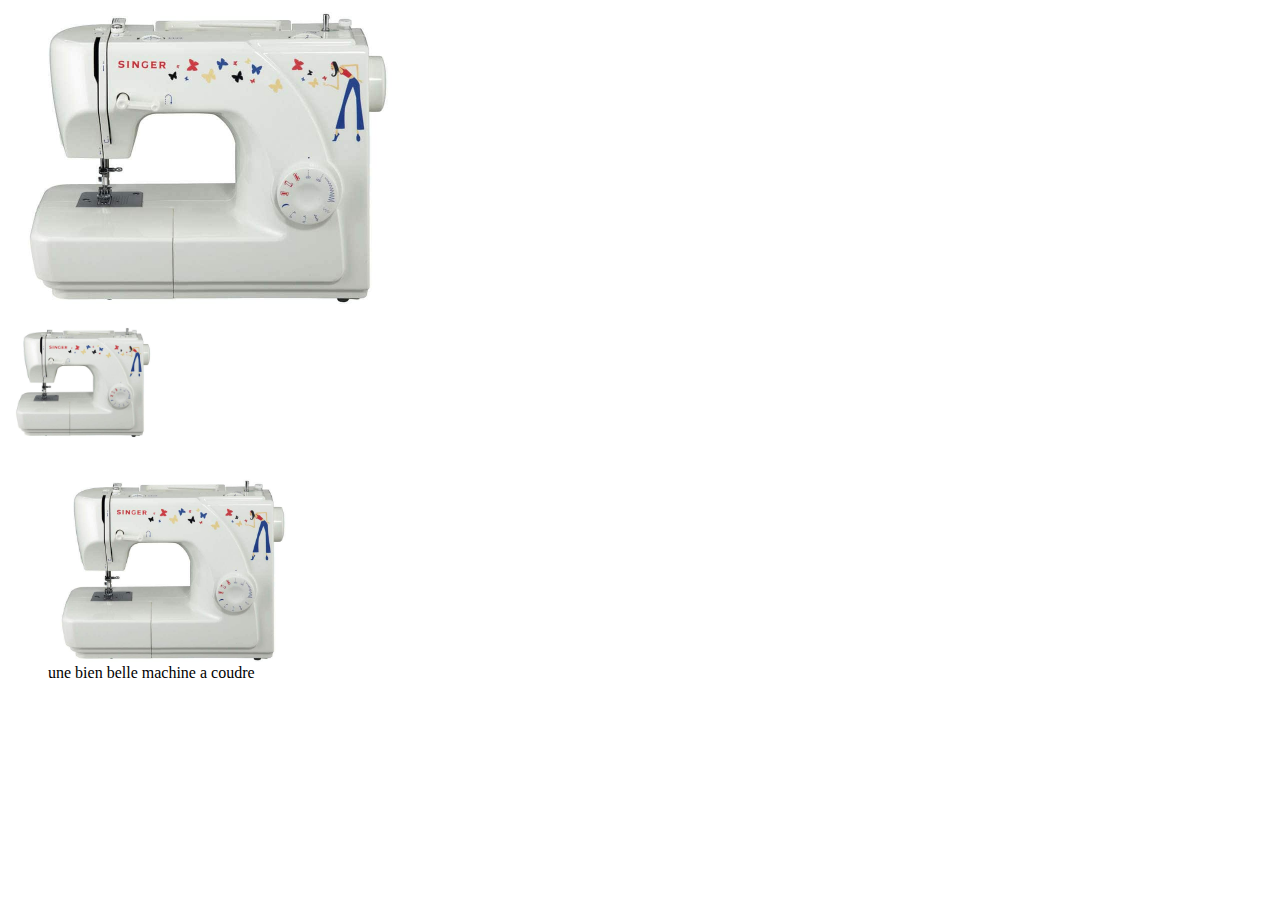
<file: 02-images/index.html>
<DOCTYPE html>
<html>
  
      <head>
          <meta http-equiv="content-type" charset="utf-8">
		  <title>title</title>
      </head>
	  
	  <body>
	  
		<img src="img/image-01.jpg" alt="machine a coudre" height="300" width="400" title="super machine a coudre">
		
			<br/> <br/>
			
			<!--image qui sert de lien-->
			<a
			href="http://google.com" target="blink">
			
		<img src="img/image-01.jpg" alt="machine a coudre" width="150">
		<a/>
		
		<br/> <br/>
		
		
		<figure>
			<img src="img/image-01.jpg" width="250"
			
			<br/>
			
			<figcaption>une bien belle machine a coudre<figcaption/>
	
	
		<figure/>
		
	  </body>
	  
</html>
</file>
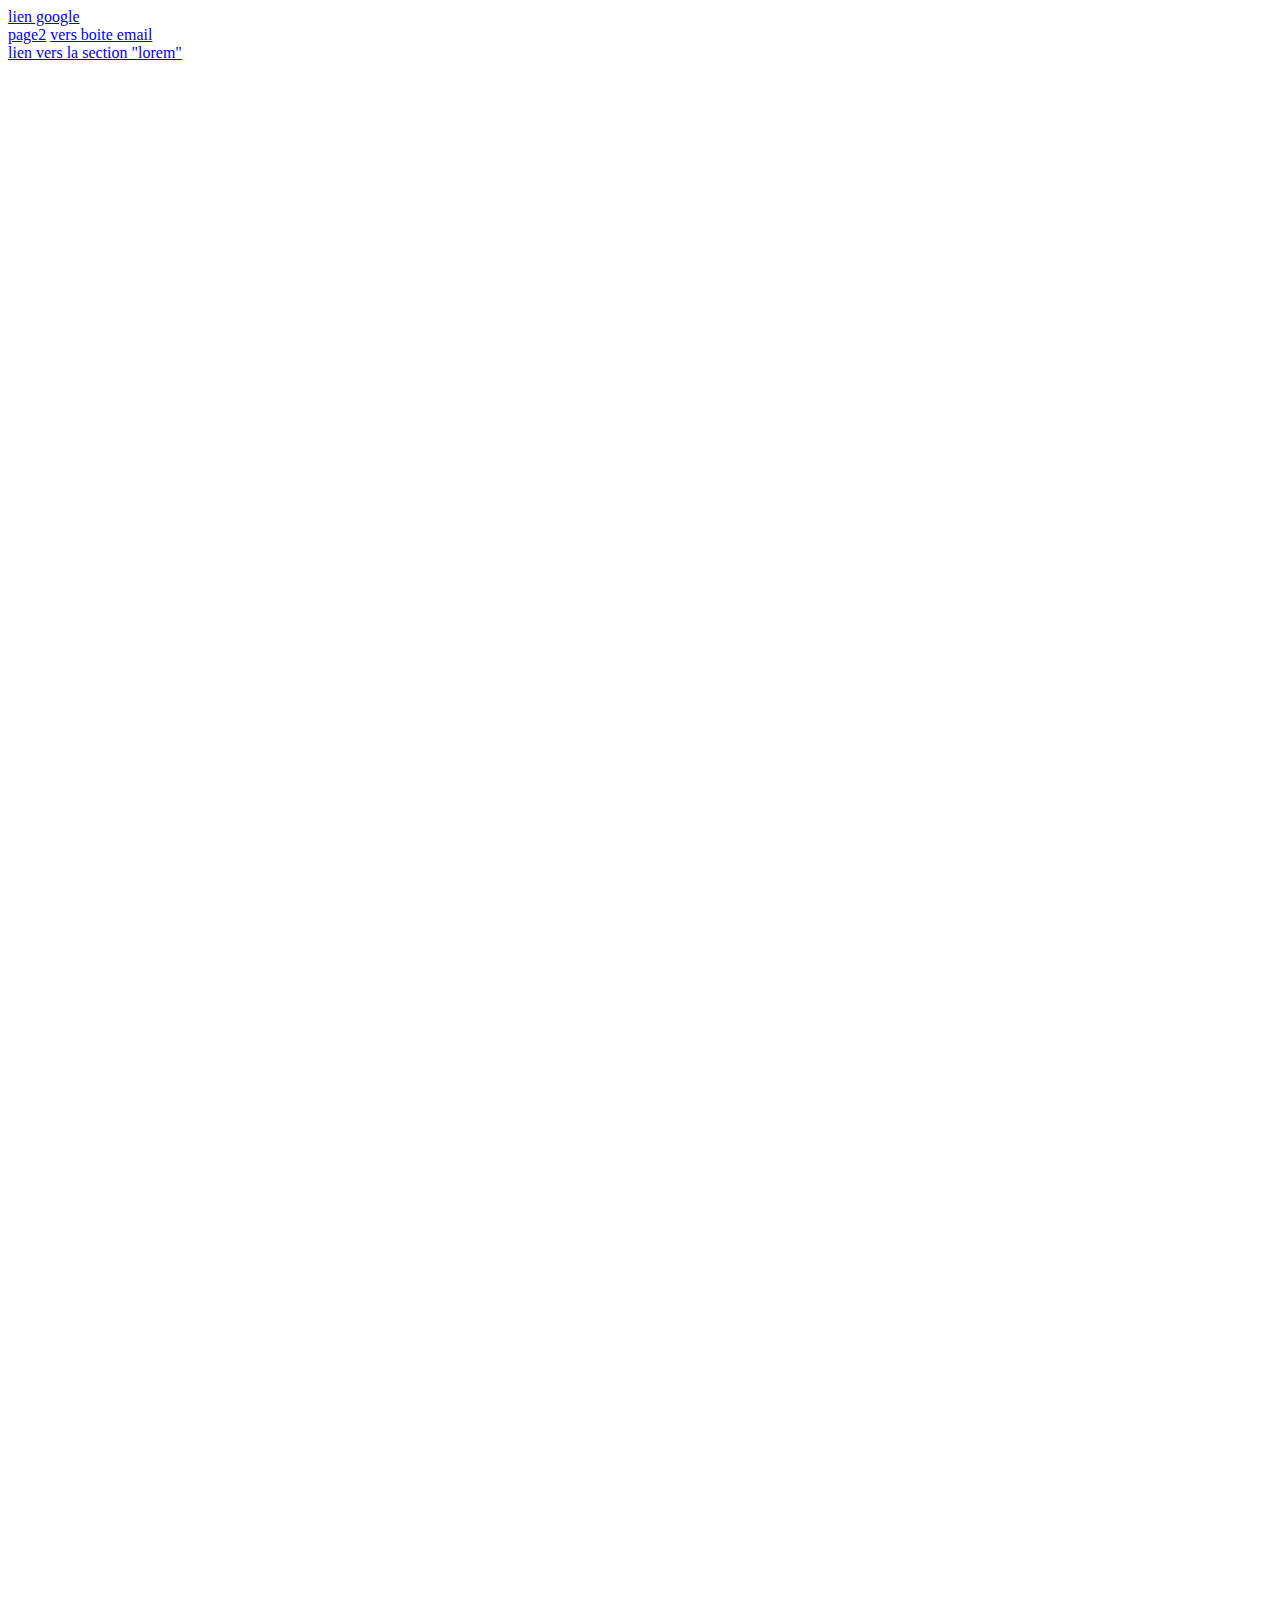
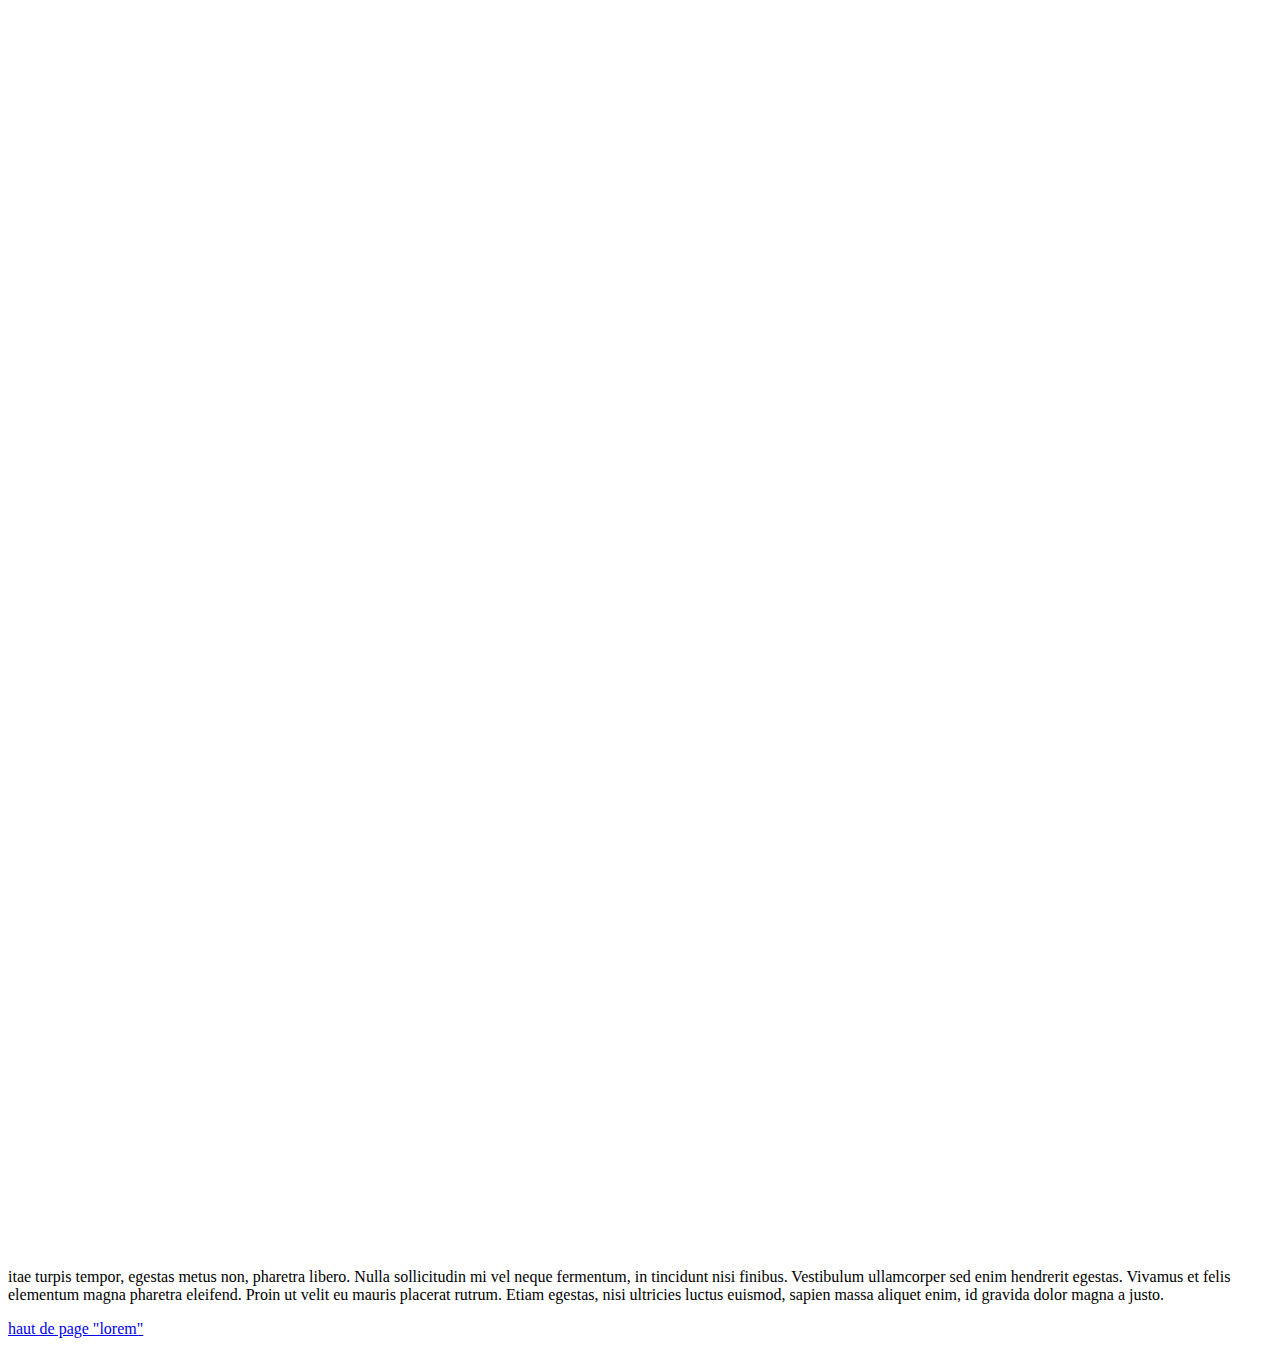
<file: 02-liens/index.html>
<DOCTYPE html>
<html>
  
      <head>
          <meta http-equiv="content-type" charset="utf-8">
		  <title>index</title>
      </head>
	  
	  <body>
			<!-- c est un lien absolu -->
			<a href="http://google.com"target=_blank"> lien google</a>
			
			<br/>
			
			<!-- c est un lien relatif -->
			<a href="pages/2.html"> page2</a>
			
			<a href="pages/2.html"> vers boite email</a>
		
		<br/>
		
			<a href="#lorem"> lien vers la section "lorem"</a>
			
			<br/> <br/><br/><br/><br/><br/><br/><br/><br/><br/><br/><br/><br/><br/><br/><br/><br/><br/><br/><br/><br/><br/><br/><br/><br/><br/><br/><br/><br/><br/><br/><br/><br/><br/><br/><br/><br/><br/><br/><br/><br/><br/><br/><br/><br/><br/><br/><br/><br/><br/><br/><br/><br/><br/><br/><br/><br/><br/><br/><br/><br/><br/><br/><br/><br/><br/><br/><br/><br/><br/><br/><br/><br/><br/><br/><br/><br/><br/><br/><br/><br/><br/><br/><br/><br/><br/><br/><br/><br/><br/><br/><br/><br/><br/><br/><br/><br/><br/><br/><br/><br/><br/><br/><br/><br/><br/><br/><br/><br/><br/><br/><br/><br/><br/><br/><br/><br/><br/><br/><br/><br/><br/><br/><br/><br/><br/><br/><br/><br/><br/><br/><br/><br/><br/><br/><br/><br/><br/><br/><br/><br/><br/><br/><br/><br/><br/><br/><br/><br/><br/><br/><br/><br/><br/><br/><br/>
			<p id="lorem">		
				itae turpis tempor, egestas metus non, pharetra libero. Nulla sollicitudin mi vel neque fermentum, in tincidunt nisi finibus. Vestibulum ullamcorper sed enim hendrerit egestas. Vivamus et felis elementum magna pharetra eleifend. Proin ut velit eu mauris placerat rutrum. Etiam egestas, nisi ultricies luctus euismod, sapien massa aliquet enim, id gravida dolor magna a justo. 
			</p>
			
			<a href="#top"> haut de page "lorem"</a>
			
			
	  </body>
	  
</html>
</file>
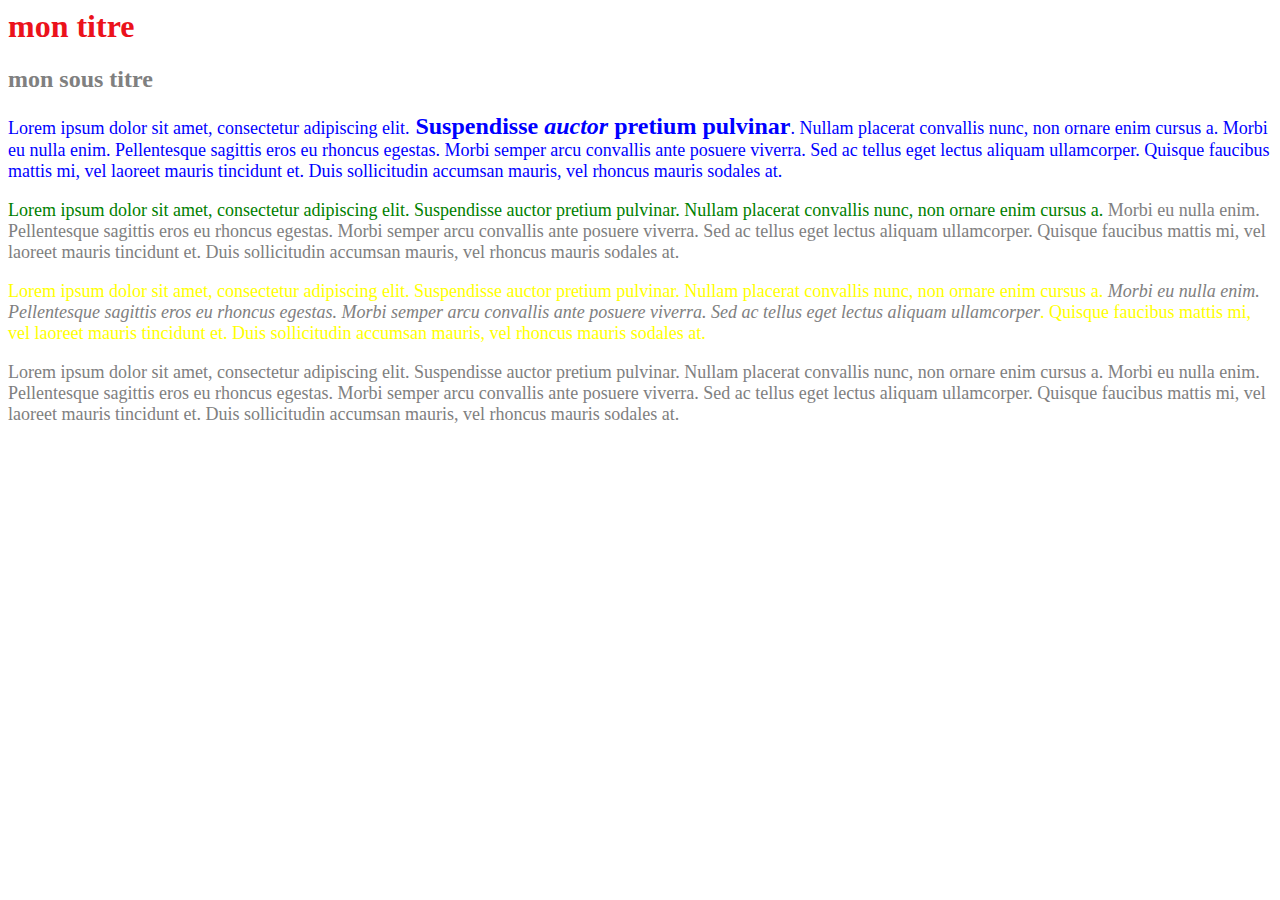
<file: 04-test-css/index.html>
<!-- <DOCTYPE html> -->
<html>
  
      <head>
          <meta http-equiv="content-type" charset="utf-8">
		  <title>title</title>
     
	  <link rel="stylesheet" href="css/styles.css" />
	  
		  <style>
		  
		  /* 
			p{
		  
		  
				color:red;
		 
			}
			
			*/
		  </style>
	  
	   </head>
	  
	  <body>
	  
		
		<h1>mon titre</h1>
		
		
		<h2 class ="bidul">mon sous titre</h2>
		
		<p>
		
		
		Lorem ipsum dolor sit amet, consectetur adipiscing elit.<strong> Suspendisse <em>auctor</em> pretium pulvinar</strong>. Nullam placerat convallis nunc, non ornare enim cursus a. Morbi eu nulla enim. Pellentesque sagittis eros eu rhoncus egestas. Morbi semper arcu convallis ante posuere viverra. Sed ac tellus eget lectus aliquam ullamcorper. Quisque faucibus mattis mi, vel laoreet mauris tincidunt et. Duis sollicitudin accumsan mauris, vel rhoncus mauris sodales at. 
		<p/>
		
		<!-- Se style locale ecrase le style general-->
		
		<p style ="color:green">Lorem ipsum dolor sit amet, consectetur adipiscing elit. Suspendisse auctor pretium pulvinar. Nullam placerat convallis nunc, non ornare enim cursus a. <span>Morbi eu nulla enim. Pellentesque sagittis eros eu rhoncus egestas. Morbi semper arcu convallis ante posuere viverra. Sed ac tellus eget lectus aliquam ullamcorper</sapn>. Quisque faucibus mattis mi, vel laoreet mauris tincidunt et. Duis sollicitudin accumsan mauris, vel rhoncus mauris sodales at. 
		
		
		<p id ="truc"> Lorem ipsum dolor sit amet, consectetur adipiscing elit. Suspendisse auctor pretium pulvinar. Nullam placerat convallis nunc, non ornare enim cursus a.<em> Morbi eu nulla enim. Pellentesque sagittis eros eu rhoncus egestas. Morbi semper arcu convallis ante posuere viverra. Sed ac tellus eget lectus aliquam ullamcorper</em>. Quisque faucibus mattis mi, vel laoreet mauris tincidunt et. Duis sollicitudin accumsan mauris, vel rhoncus mauris sodales at. 
		<p/>
		
		<p class ="bidul"> Lorem ipsum dolor sit amet, consectetur adipiscing elit. Suspendisse auctor pretium pulvinar. Nullam placerat convallis nunc, non ornare enim cursus a. Morbi eu nulla enim. Pellentesque sagittis eros eu rhoncus egestas. Morbi semper arcu convallis ante posuere viverra. Sed ac tellus eget lectus aliquam ullamcorper. Quisque faucibus mattis mi, vel laoreet mauris tincidunt et. Duis sollicitudin accumsan mauris, vel rhoncus mauris sodales at. 
		<p/>
		
		
		<p/>
		
		
		
	  </body>
	  
</html>
</file>
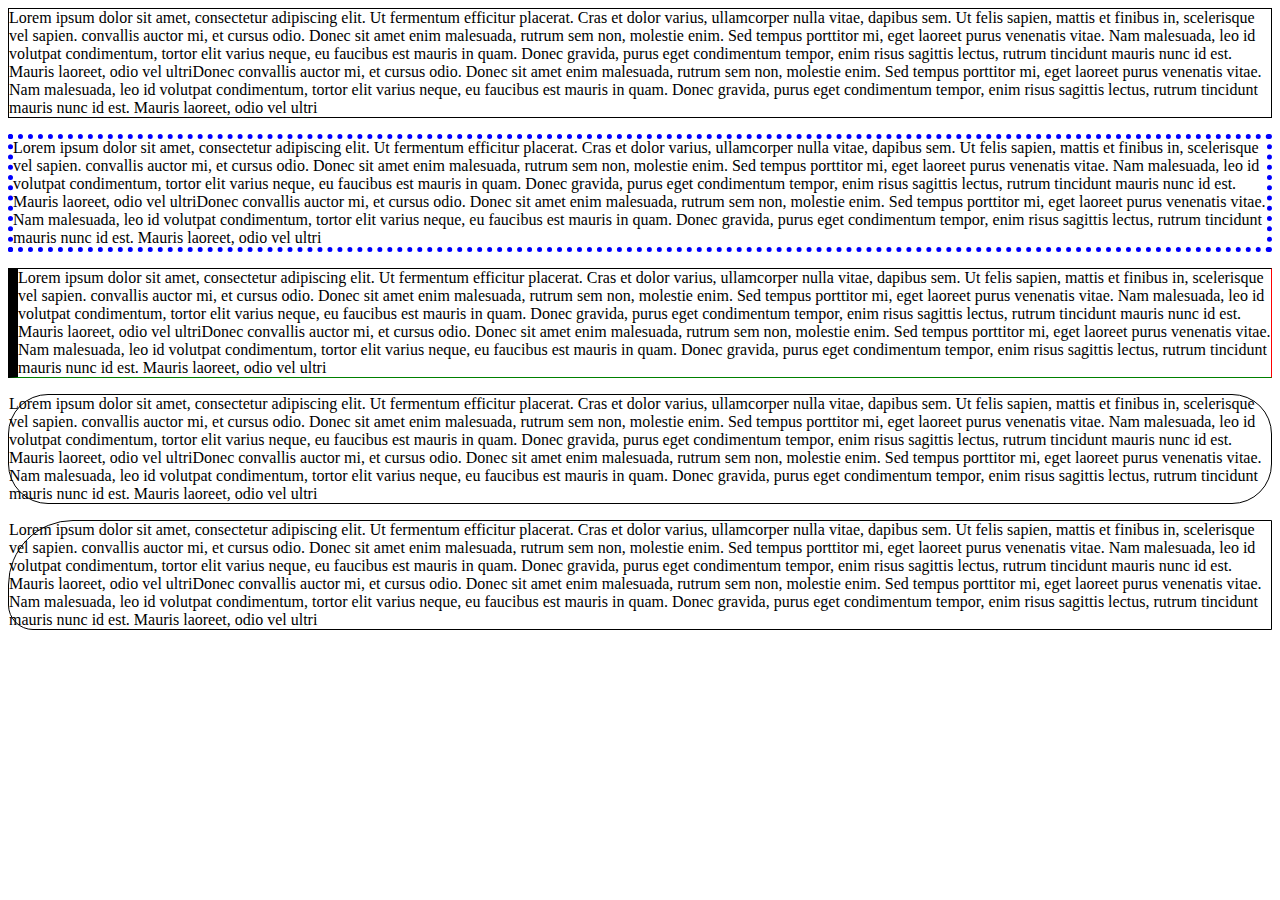
<file: 06-border/index.html>
<!-- <DOCTYPE html> -->
<html>
  
      <head>
          <meta http-equiv="content-type" charset="utf-8">
		  <title>title</title>
		  
		  <link rel="stylesheet" href="style.css"/>
		  
      </head>
	  
	  <body>
	  
		
			<p >
				Lorem ipsum dolor sit amet, consectetur adipiscing elit. Ut fermentum efficitur placerat. Cras et dolor varius, ullamcorper nulla vitae, dapibus sem. Ut felis sapien, mattis et finibus in, scelerisque vel sapien. convallis auctor mi, et cursus odio. Donec sit amet enim malesuada, rutrum sem non, molestie enim. Sed tempus porttitor mi, eget laoreet purus venenatis vitae. Nam malesuada, leo id volutpat condimentum, tortor elit varius neque, eu faucibus est mauris in quam. Donec gravida, purus eget condimentum tempor, enim risus sagittis lectus, rutrum tincidunt mauris nunc id est. Mauris laoreet, odio vel ultriDonec convallis auctor mi, et cursus odio. Donec sit amet enim malesuada, rutrum sem non, molestie enim. Sed tempus porttitor mi, eget laoreet purus venenatis vitae. Nam malesuada, leo id volutpat condimentum, tortor elit varius neque, eu faucibus est mauris in quam. Donec gravida, purus eget condimentum tempor, enim risus sagittis lectus, rutrum tincidunt mauris nunc id est. Mauris laoreet, odio vel ultri
			</P>
			
			<p 
				class="big-blue-border">
				Lorem ipsum dolor sit amet, consectetur adipiscing elit. Ut fermentum efficitur placerat. Cras et dolor varius, ullamcorper nulla vitae, dapibus sem. Ut felis sapien, mattis et finibus in, scelerisque vel sapien. convallis auctor mi, et cursus odio. Donec sit amet enim malesuada, rutrum sem non, molestie enim. Sed tempus porttitor mi, eget laoreet purus venenatis vitae. Nam malesuada, leo id volutpat condimentum, tortor elit varius neque, eu faucibus est mauris in quam. Donec gravida, purus eget condimentum tempor, enim risus sagittis lectus, rutrum tincidunt mauris nunc id est. Mauris laoreet, odio vel ultriDonec convallis auctor mi, et cursus odio. Donec sit amet enim malesuada, rutrum sem non, molestie enim. Sed tempus porttitor mi, eget laoreet purus venenatis vitae. Nam malesuada, leo id volutpat condimentum, tortor elit varius neque, eu faucibus est mauris in quam. Donec gravida, purus eget condimentum tempor, enim risus sagittis lectus, rutrum tincidunt mauris nunc id est. Mauris laoreet, odio vel ultri
			</P>
			
			<p 
				class="custom-border">
				Lorem ipsum dolor sit amet, consectetur adipiscing elit. Ut fermentum efficitur placerat. Cras et dolor varius, ullamcorper nulla vitae, dapibus sem. Ut felis sapien, mattis et finibus in, scelerisque vel sapien. convallis auctor mi, et cursus odio. Donec sit amet enim malesuada, rutrum sem non, molestie enim. Sed tempus porttitor mi, eget laoreet purus venenatis vitae. Nam malesuada, leo id volutpat condimentum, tortor elit varius neque, eu faucibus est mauris in quam. Donec gravida, purus eget condimentum tempor, enim risus sagittis lectus, rutrum tincidunt mauris nunc id est. Mauris laoreet, odio vel ultriDonec convallis auctor mi, et cursus odio. Donec sit amet enim malesuada, rutrum sem non, molestie enim. Sed tempus porttitor mi, eget laoreet purus venenatis vitae. Nam malesuada, leo id volutpat condimentum, tortor elit varius neque, eu faucibus est mauris in quam. Donec gravida, purus eget condimentum tempor, enim risus sagittis lectus, rutrum tincidunt mauris nunc id est. Mauris laoreet, odio vel ultri
			</P>
			
			
			<p 
				class="b-radius">
				Lorem ipsum dolor sit amet, consectetur adipiscing elit. Ut fermentum efficitur placerat. Cras et dolor varius, ullamcorper nulla vitae, dapibus sem. Ut felis sapien, mattis et finibus in, scelerisque vel sapien. convallis auctor mi, et cursus odio. Donec sit amet enim malesuada, rutrum sem non, molestie enim. Sed tempus porttitor mi, eget laoreet purus venenatis vitae. Nam malesuada, leo id volutpat condimentum, tortor elit varius neque, eu faucibus est mauris in quam. Donec gravida, purus eget condimentum tempor, enim risus sagittis lectus, rutrum tincidunt mauris nunc id est. Mauris laoreet, odio vel ultriDonec convallis auctor mi, et cursus odio. Donec sit amet enim malesuada, rutrum sem non, molestie enim. Sed tempus porttitor mi, eget laoreet purus venenatis vitae. Nam malesuada, leo id volutpat condimentum, tortor elit varius neque, eu faucibus est mauris in quam. Donec gravida, purus eget condimentum tempor, enim risus sagittis lectus, rutrum tincidunt mauris nunc id est. Mauris laoreet, odio vel ultri
			</P>
			
			<p 
				class="b-radius-custom">
				Lorem ipsum dolor sit amet, consectetur adipiscing elit. Ut fermentum efficitur placerat. Cras et dolor varius, ullamcorper nulla vitae, dapibus sem. Ut felis sapien, mattis et finibus in, scelerisque vel sapien. convallis auctor mi, et cursus odio. Donec sit amet enim malesuada, rutrum sem non, molestie enim. Sed tempus porttitor mi, eget laoreet purus venenatis vitae. Nam malesuada, leo id volutpat condimentum, tortor elit varius neque, eu faucibus est mauris in quam. Donec gravida, purus eget condimentum tempor, enim risus sagittis lectus, rutrum tincidunt mauris nunc id est. Mauris laoreet, odio vel ultriDonec convallis auctor mi, et cursus odio. Donec sit amet enim malesuada, rutrum sem non, molestie enim. Sed tempus porttitor mi, eget laoreet purus venenatis vitae. Nam malesuada, leo id volutpat condimentum, tortor elit varius neque, eu faucibus est mauris in quam. Donec gravida, purus eget condimentum tempor, enim risus sagittis lectus, rutrum tincidunt mauris nunc id est. Mauris laoreet, odio vel ultri
			</P>
			
	  </body>
	  
</html>
</file>
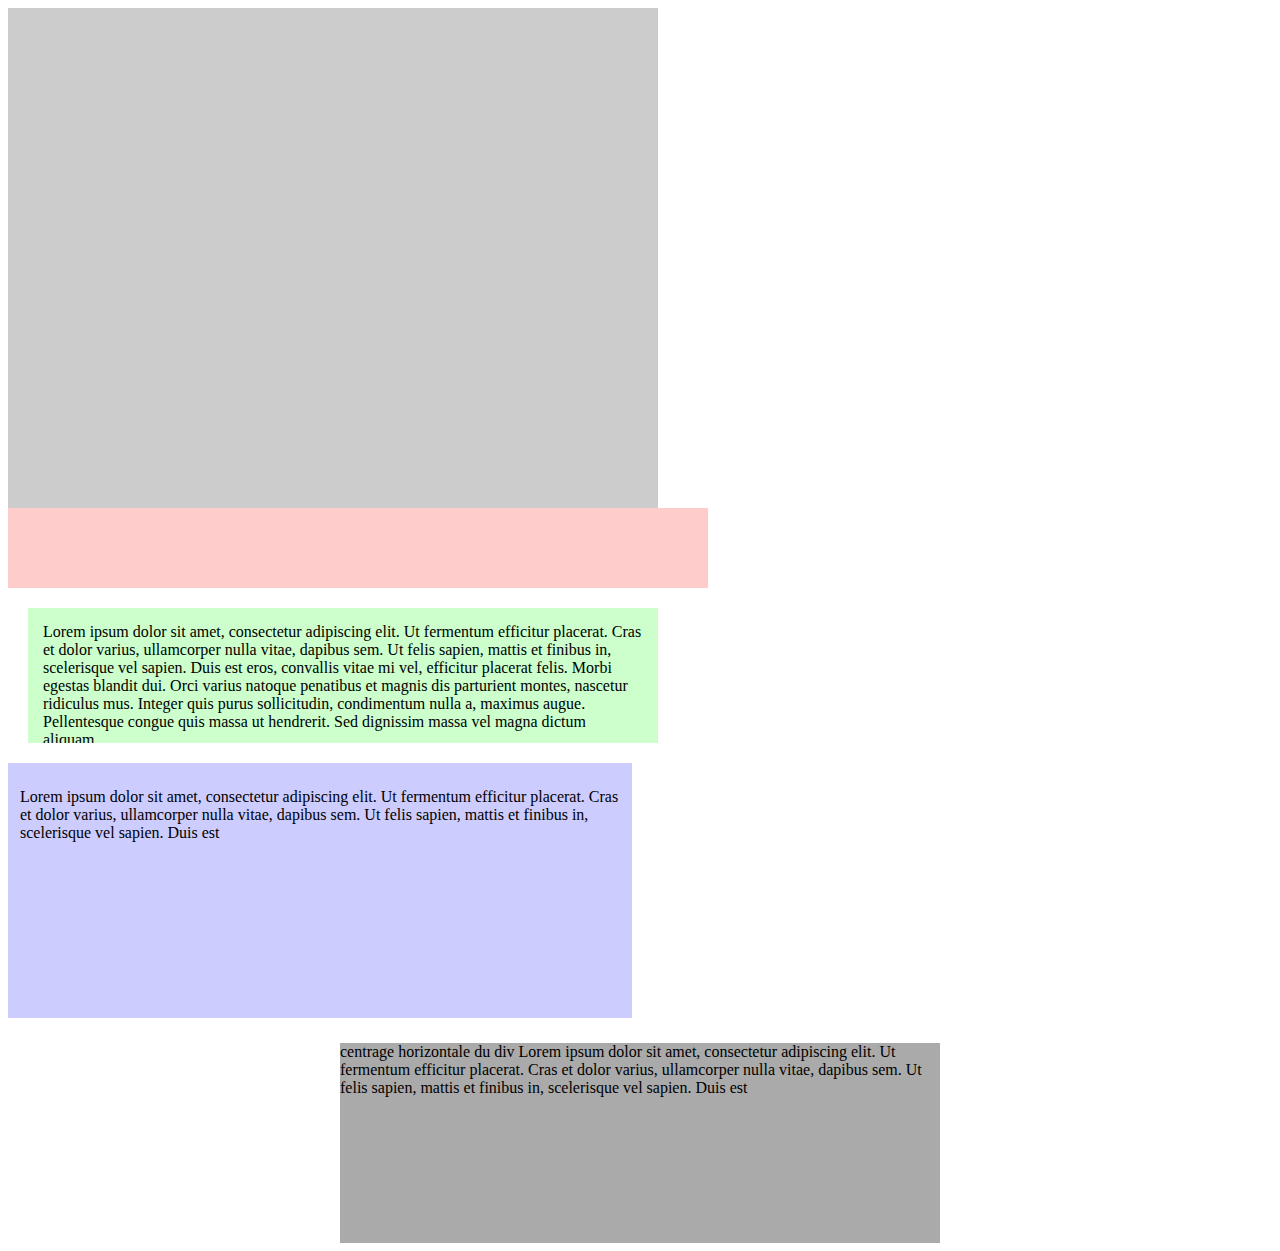
<file: 07-blocks/index.html>
<!-- <DOCTYPE html> -->
<html>
  
      <head>
          <meta http-equiv="content-type" charset="utf-8">
		  <title>title</title>
		  
		  <link rel="stylesheet" href="styles.css"/>
		  
      </head>
	  
	  <body>
	  
			<div id="main">
			
			
			</div>
			
			
			<div id="segond">
			
			</div>
			
			<div id="trois">
			Lorem ipsum dolor sit amet, consectetur adipiscing elit. Ut fermentum efficitur placerat. Cras et dolor varius, ullamcorper nulla vitae, dapibus sem. Ut felis sapien, mattis et finibus in, scelerisque vel sapien. Duis est eros, convallis vitae mi vel, efficitur placerat felis. Morbi egestas blandit dui. Orci varius natoque penatibus et magnis dis parturient montes, nascetur ridiculus mus. Integer quis purus sollicitudin, condimentum nulla a, maximus augue. Pellentesque congue quis massa ut hendrerit. Sed dignissim massa vel magna dictum aliquam.
			</div>
			
			<div id="quatre">
			
			Lorem ipsum dolor sit amet, consectetur adipiscing elit. Ut fermentum efficitur placerat. Cras et dolor varius, ullamcorper nulla vitae, dapibus sem. Ut felis sapien, mattis et finibus in, scelerisque vel sapien. Duis est 
			</div>
			
			
			<div id="cinq">
			centrage horizontale du div
			
			Lorem ipsum dolor sit amet, consectetur adipiscing elit. Ut fermentum efficitur placerat. Cras et dolor varius, ullamcorper nulla vitae, dapibus sem. Ut felis sapien, mattis et finibus in, scelerisque vel sapien. Duis est 
			
			</div>
	
		
	  </body>
	  
</html>
</file>
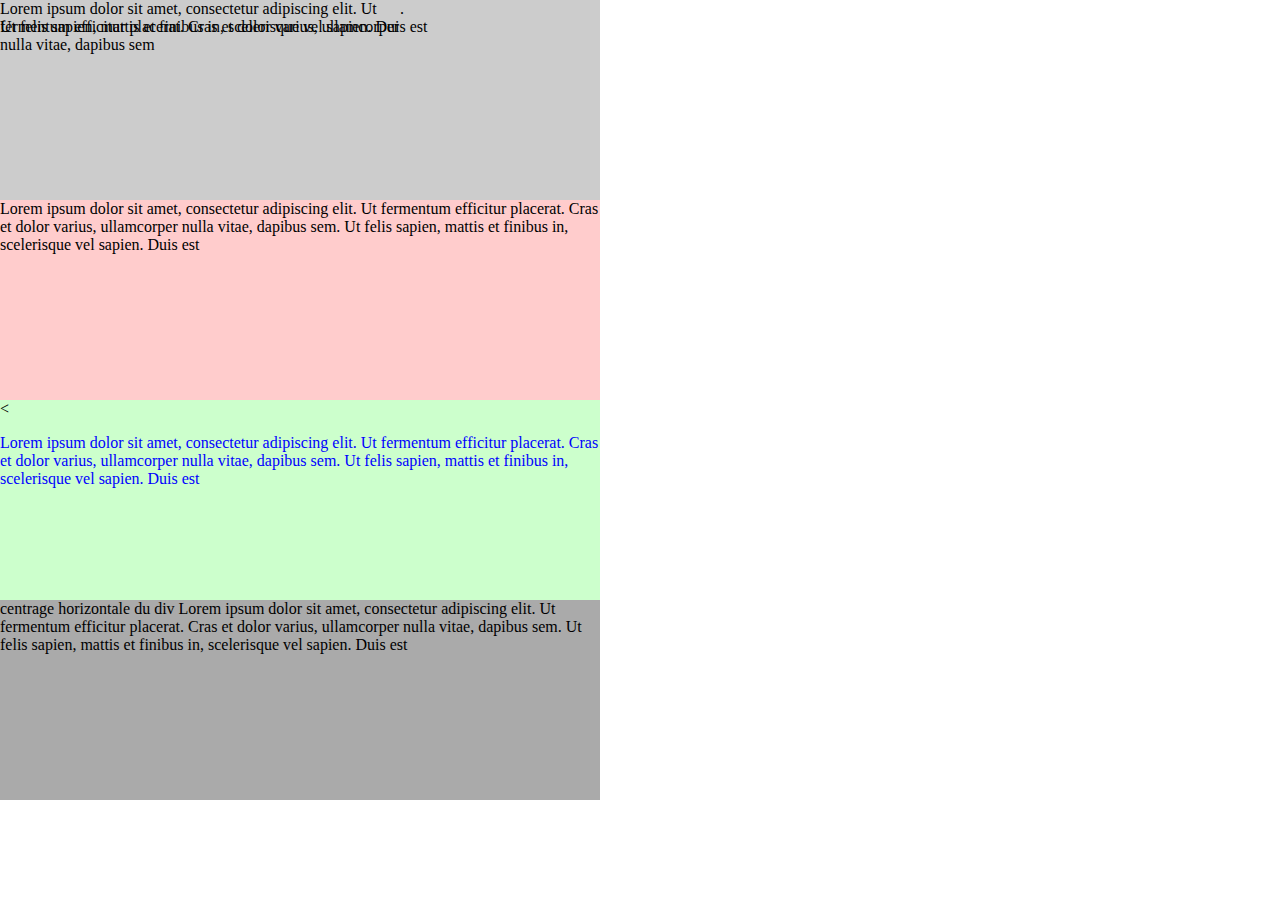
<file: 08-positionnement/index.html>
<!-- <DOCTYPE html> -->
<html>
  
      <head>
          <meta http-equiv="content-type" charset="utf-8">
		  <title>title</title>
		  
		  <link rel="stylesheet" href="styles.css"/>
		  
      </head>
	  
	  <body>
	  
			<div id="main">
						<header>Lorem ipsum dolor sit amet, consectetur adipiscing elit. Ut fermentum efficitur placerat. Cras et dolor varius, ullamcorper nulla vitae, dapibus sem</header>. <nav>Ut felis sapien, mattis et finibus in, scelerisque vel sapien. Duis est </nav>
			
			
			</div>
			
			
			<div id="segond">
			
				Lorem ipsum dolor sit amet, consectetur adipiscing elit. Ut fermentum efficitur placerat. Cras et dolor varius, ullamcorper nulla vitae, dapibus sem. Ut felis sapien, mattis et finibus in, scelerisque vel sapien. Duis est 
			
			</div>
			
			
			
			<div id="trois">
				
				<
		
				<p id="trois-a>
				Orci varius natoque penatibus et magnis dis parturient montes, nascetur ridiculus mus. Integer quis purus sollicitudin, condimentum nulla a, maximus augue. Pellentesque congue quis massa ut hendrerit. Sed dignissim massa vel magna dictum aliquam.	
				</p>
			</div>
			
			<div id="quatre">
			
				Lorem ipsum dolor sit amet, consectetur adipiscing elit. Ut fermentum efficitur placerat. Cras et dolor varius, ullamcorper nulla vitae, dapibus sem. Ut felis sapien, mattis et finibus in, scelerisque vel sapien. Duis est 
			</div>
			
			
			<div id="cinq">
			centrage horizontale du div
			
				Lorem ipsum dolor sit amet, consectetur adipiscing elit. Ut fermentum efficitur placerat. Cras et dolor varius, ullamcorper nulla vitae, dapibus sem. Ut felis sapien, mattis et finibus in, scelerisque vel sapien. Duis est 
			
			</div>
	
		
	  </body>
	  
</html>
</file>
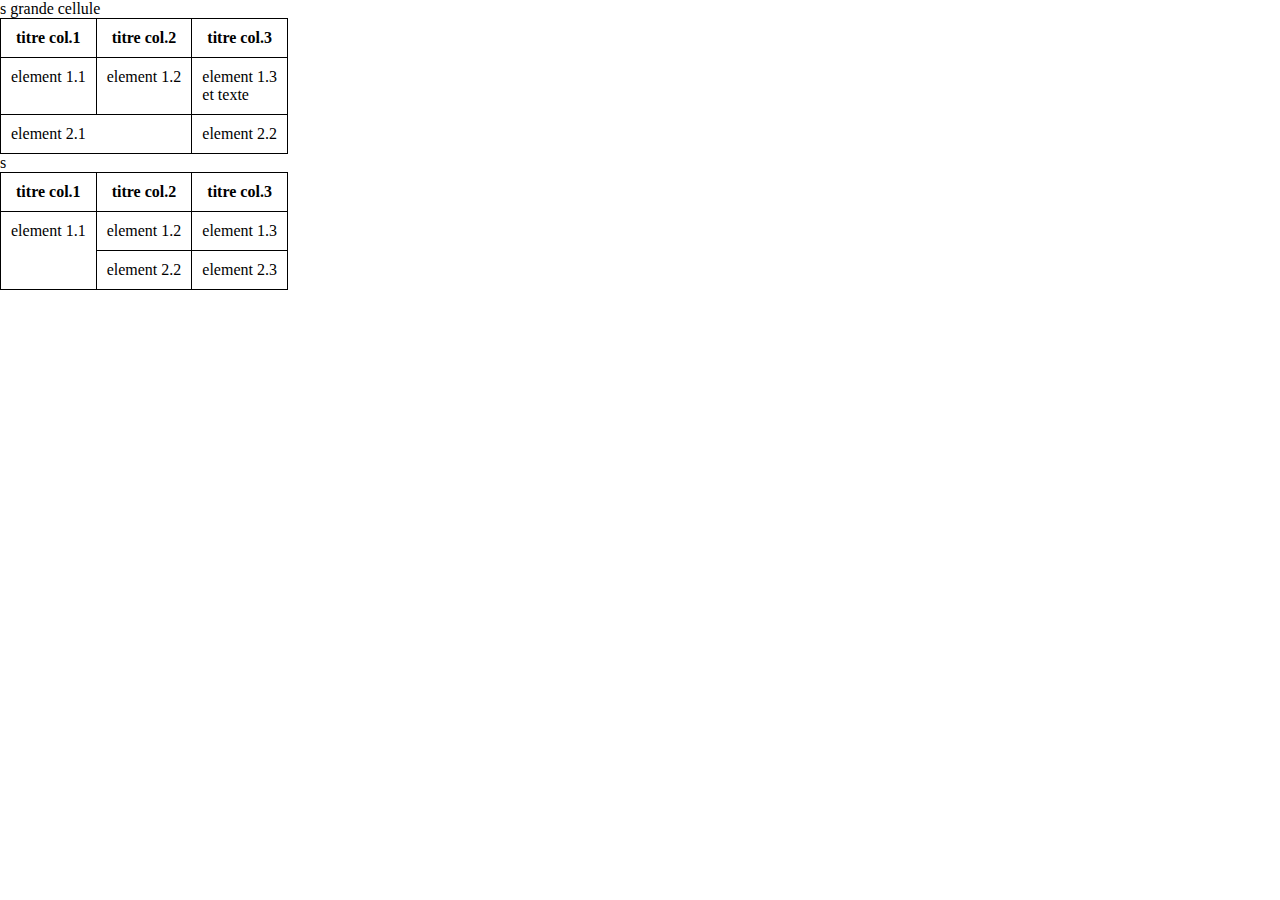
<file: 09-tableaux/index.html>
<!DOCTYPE html>
<html>

	<head>
		<meta http-equiv="Content-Type" charset="utf-8">
		<title>Blocs</title>
		<link rel="Stylesheet" href="css/styles.css"/>
	</head>
	
	<body>
	
	
		<table>
			<tr>
				<th>titre col.1</th>s
				<th>titre col.2</th>
				<th>titre col.3</th>
			</tr>
			
			<tr>
				<td>element 1.1</td>
				<td>element 1.2</td>
				<td>
					element 1.3</br>
					et texte</td>
					grande cellule
			</tr>
			
			<tr>
				<td colspan="2">element 2.1</td>
				<td>element 2.2</td>
				
			</tr>
		
		
		
		</table><table>
			<tr>
				<th>titre col.1</th>s
				<th>titre col.2</th>
				<th>titre col.3</th>
			</tr>
			
			<tr>
				<td rowspan="2">element 1.1</td>
				<td>element 1.2</td>
				<td>element 1.3</td>
		
					
			</tr>
			
			<tr>
				<td>element 2.2</td>
				<td>element 2.3</td>
				
				
			</tr>
		
		
		
		</table>
		
		
	</br>
	
	
	
		
		<!-- mon commentaire
			2e ligne-->
		
	</body>
	
</html>
</file>
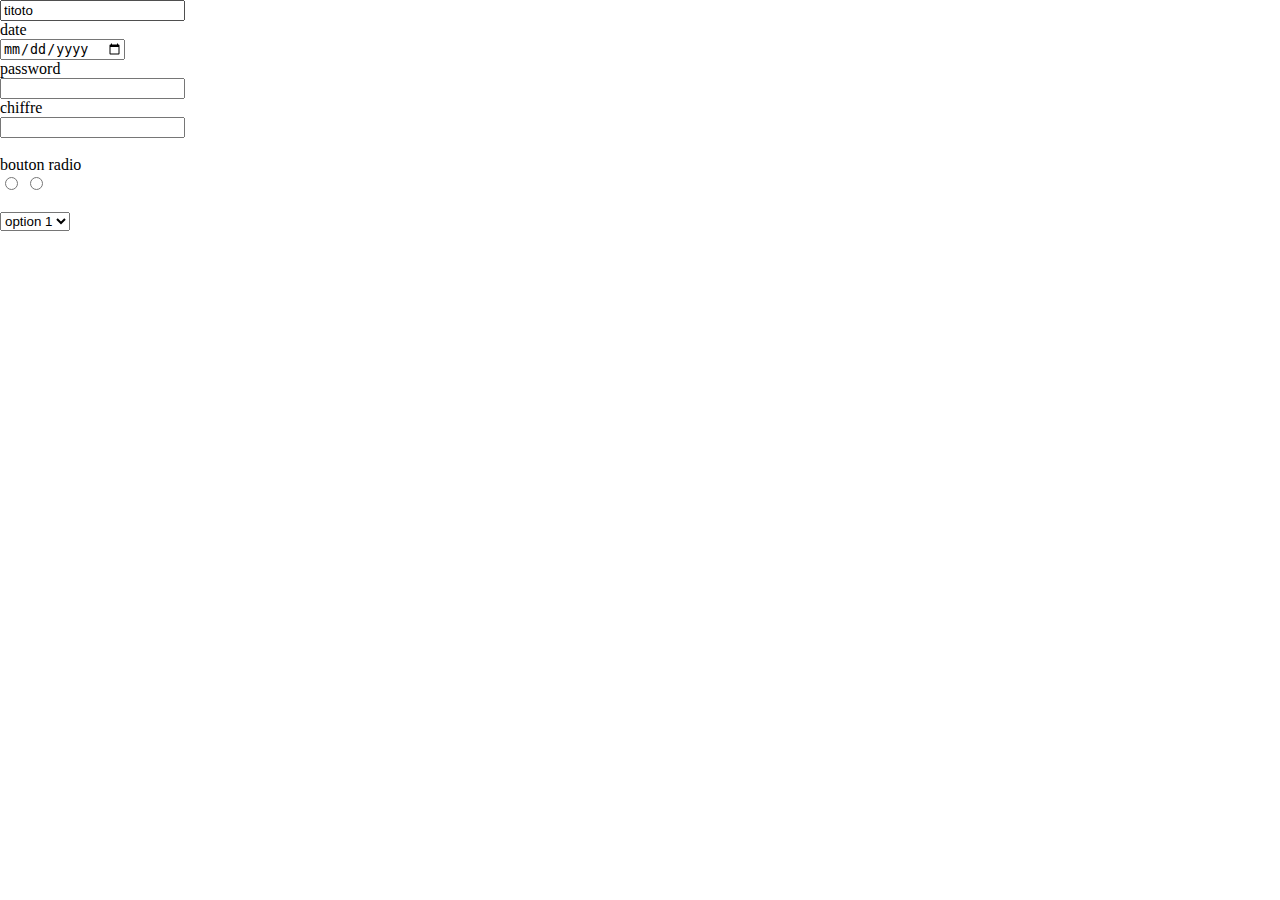
<file: 10-formulaires/index.html>
<!DOCTYPE html>
<html>

	<head>
		<meta http-equiv="Content-Type" charset="utf-8">
		<title>Blocs</title>
		<link rel="Stylesheet" href="css/styles.css"/>
	</head>
	
	<body>
		
		<!-- mon commentaire
			2e ligne-->
			
			
			<form action="index.html" method="post"> 
			
			
				<input type="texte" name="user-name" value="titoto" maxlength="10" placeholder="max 10 caracteres" />
				
				<br/>
				
				date
				</br>
			
				<input type="date" name="date" value=""/>

				</br>
				
				password
				</br>
			
				<input type="password" name="user-password"/>

				</br>
				
				chiffre
				</br>
			
				<input type="number" name="user-age"/>


			
				</br>
			
				<input type="hidden" value="user-id"/>
				
				</br>
				
					bouton radio 
					</br>
					<input type="radio" name="user-radio" value="1"></input>
					<input type="radio" name="user-radio" value="2"></input>
					
					</br></br>
				
				<select name="user-select">
					<option value="1">option 1</option>
					<option value="2">option 2</option>
					<option value="3">option 3</option>
					
					</br></br>
					
				
					
					
					
					
					
					
				</select>
				
				
			</form>
		
	</body>
	
</html>
</file>
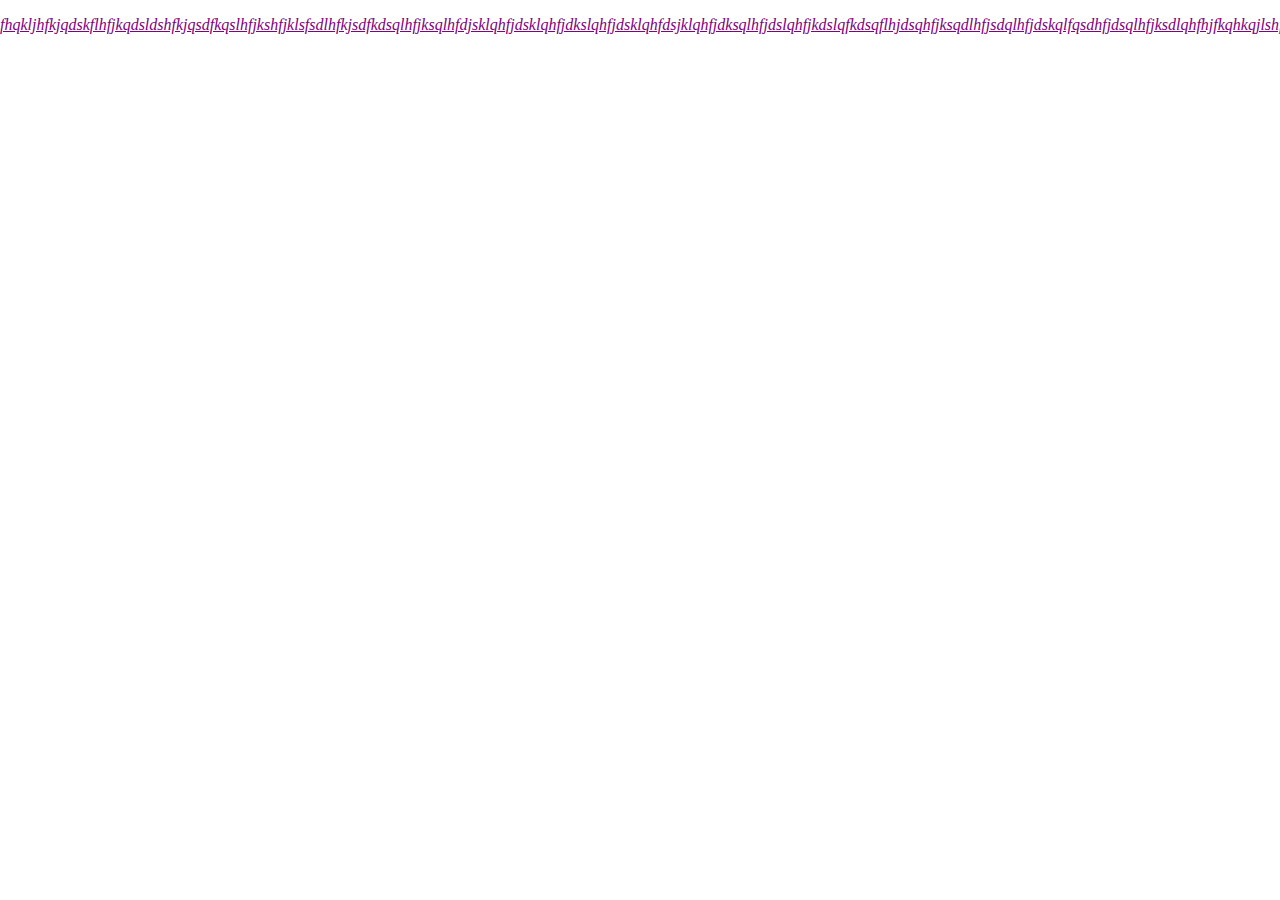
<file: 12-media-queries/index.html>
<!DOCTYPE html>
<html>

	<head>
		<meta http-equiv="Content-Type" charset="utf-8">
		<title>Blocs</title>
		
		<link rel="Stylesheet" href="css/styles.css"/>
		
		<link rel="Stylesheet" media="screen and (max-width:1000px)" href="css/styles-2.css"/>
		
	</head>
	
	<body>
	
	
		
		<!-- mon commentaire
			2e ligne-->
		
		
		<p id="mq-file-test">
		
		[base64]
		<p/>
	</body>
	
</html>
</file>
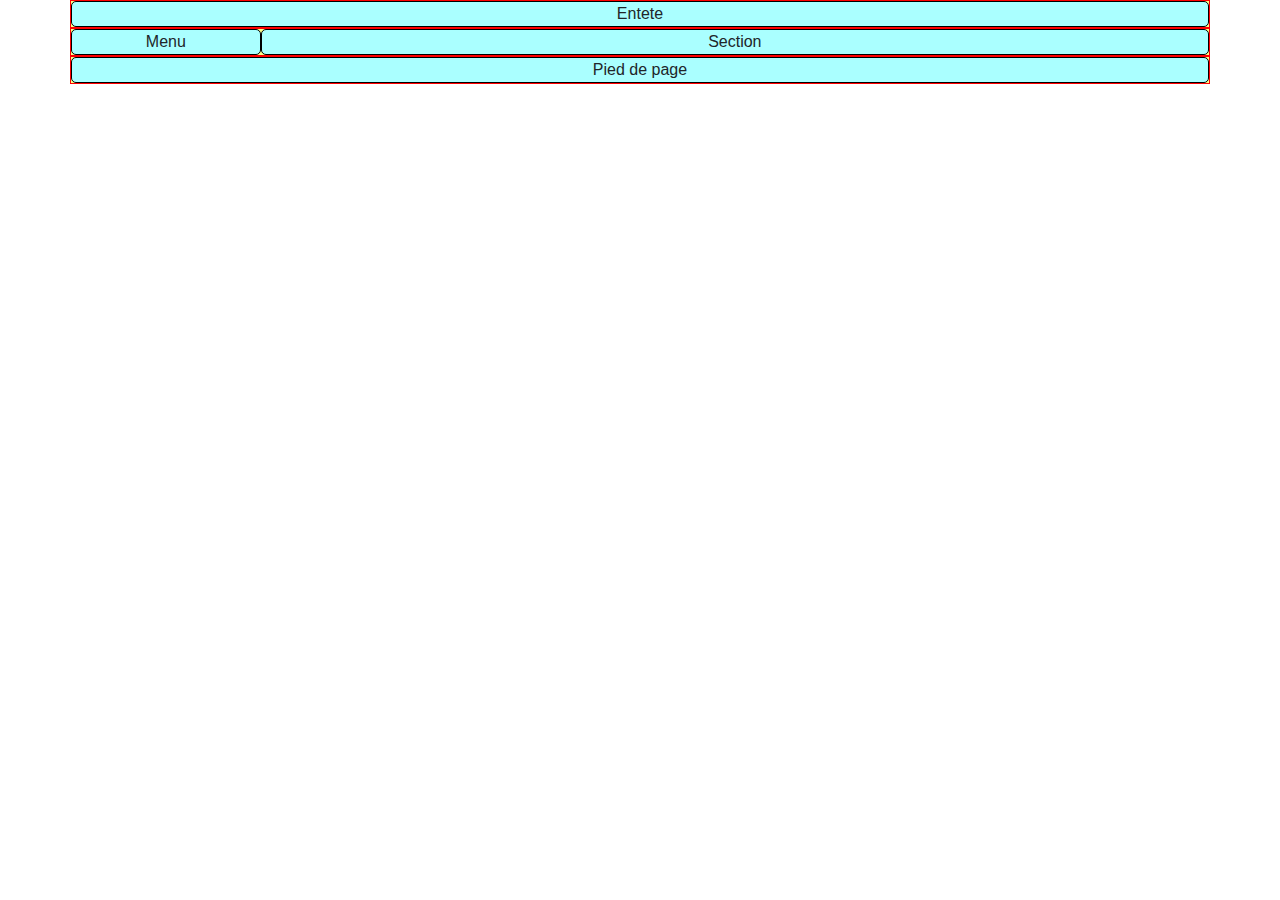
<file: 02-grille-exemples/01.html>
<!DOCTYPE html>
<html>
  <head>
    <link rel="stylesheet" href="https://maxcdn.bootstrapcdn.com/bootstrap/4.3.1/css/bootstrap.min.css">
	<link href="tuto.css" rel="stylesheet">
  </head>
  <body>
  
  
    <div class="container">
      <header class="row">
        <div class="col-lg-12">
          Entete
        </div>
      </header>
	  
      <div class="row">
        <nav class="col-lg-2">
          Menu
        </nav>
        <section class="col-lg-10">
          Section
        </section>
      </div>
	  
      <footer class="row">
          <div class="col-lg-12">Pied de page</div>
      </footer>
    </div>
	
	
  </body>
</html>
</file>
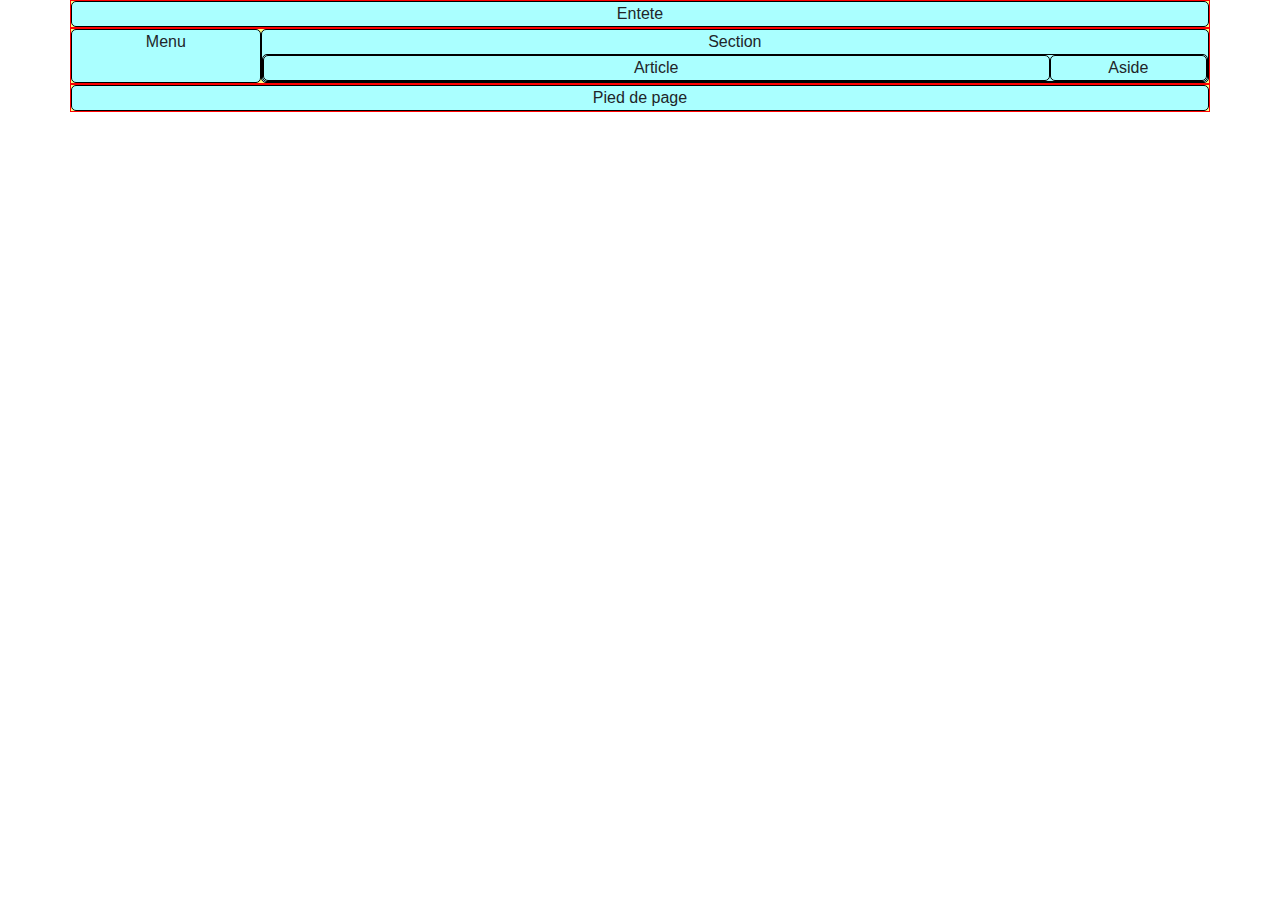
<file: 02-grille-exemples/02.html>
<!DOCTYPE html>
<html>
  <head>
    <link rel="stylesheet" href="https://maxcdn.bootstrapcdn.com/bootstrap/4.3.1/css/bootstrap.min.css">
	<link href="tuto.css" rel="stylesheet">
  </head>
  <body>
  
  
    <div class="container">
      
      <header class="row">
        <div class="col-sm-12">
          Entete
        </div>
      </header>
      
      <div class="row">
        <nav class="col-sm-2">
          Menu
        </nav>
        <section class="col-sm-10">
          Section
          <div class="row">
            <article class="col-md-10">
              Article
            </article>
            <aside class="col-md-2">
              Aside
            </aside>
          </div>
        </section>
      </div>
      
      <footer class="row">
        <div class="col-sm-12">
          Pied de page
        </div>
      </footer>
      
      
    </div>
	
	
  </body>
</html>
</file>
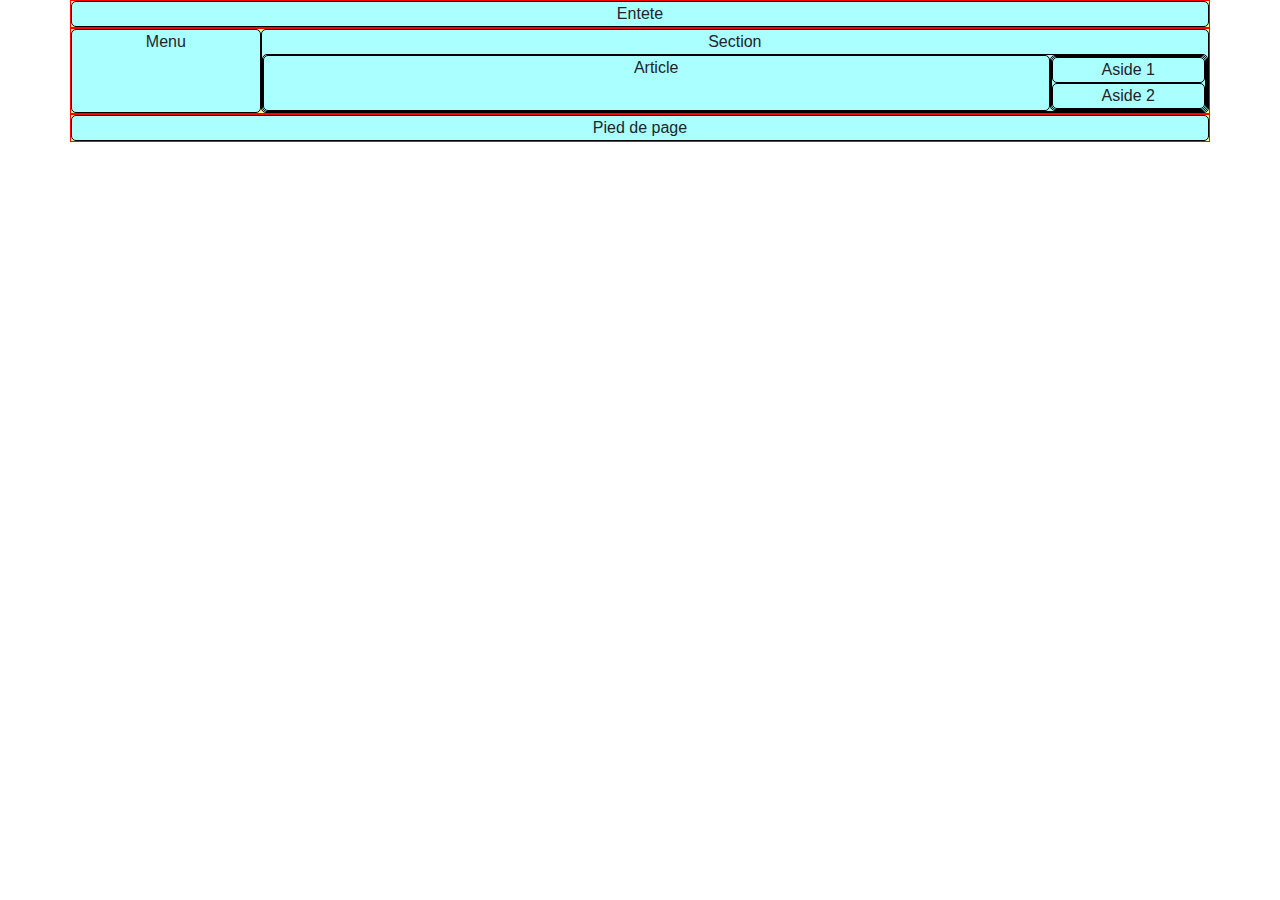
<file: 02-grille-exemples/03.html>
<!DOCTYPE html>
<html>
  <head>
    <link rel="stylesheet" href="https://maxcdn.bootstrapcdn.com/bootstrap/4.3.1/css/bootstrap.min.css">
	<link href="tuto.css" rel="stylesheet">
  </head>
  <body>
  
  
    <div class="container">
      
      <header class="row">
        <div class="col-lg-12">
          Entete
        </div>
      </header>
      
      
      <div class="row">
        <nav class="col-sm-2">
          Menu
        </nav>
        
        <section class="col-sm-10">
          Section
          <div class="row">
            <article class="col-sm-10">
              Article
            </article>
            
            <div class="col-sm-2">
              <div class="row">
                <aside class="col-sm-12">
                  Aside 1
                </aside>
                <aside class="col-sm-12">
                  Aside 2
                </aside>
              </div>
            </div>
            
          </div>
        </section>
        
      </div>
      
      
      <footer class="row">
        <div class="col-lg-12">
          Pied de page
        </div>
      </footer>
      
      
    </div>
	
	
  </body>
</html>
</file>
<file: 04-test-css/css/styles.css>
/* ceci est un commentaire  */

h1, h2
{
	color: #EB121B;
}


p
{
	color: blue;
	font-size: 18px;
}

strong
{
	font-size: 24px;
}


#truc
{
	color: yellow;
}


/* ceci est un commentaire  */
.bidul
{
	color: #00A3FF;
}

.bidul, span
{
	color: grey;
}

p > em
{
	color: grey;
}
</file>
<file: 06-border/style.css>
p
{
	
	border: 1px solid #000;
}

.big-blue-border
{
	border-width:5px;
	border-color: blue;
	border-style: dotted;
	
}

.custom-border
{
	border: none;
	border-top: 1px solid #000;
	border-right: 1px solid red;	
	border-bottom: 1px solid green;
	border-left: 10px solid black;
	
	
}

.b-radius
{
	
	border-radius: 40px; /* bords arrondis */
}

.b-radius-custom
{
	border-radius: 65px 0 0 25px;  /* haut gauche haut droit bas droit bas gauche */
	
}
</file>
<file: 07-blocks/styles.css>
div
{
		width: 600;
		height: 200;

}



#main
{
		background: #CCC;
		width: 650px; /* valeur relative ou auto 100% hauteur de contenu par defaut*/
		height: 500px; /* generalement exprime en auto*/
			
}

#segond
{
		background: #FCC;
		width: 80%;
		height: 80px;
		
		min-width: 300px;
		max-width: 700px;	
}


#trois
{
		background: #CFC;
		padding: 15px;  /*Marge interieur et */
		margin: 20px;   /*Marge exterieur et */
		height: 105px;
		overflow: hidden; 
		
}


#quatre
{
		background: #CCF;
		padding-top: 25px;
		padding-right: 12px;
		padding-bottom: 30px;
		padding-left: 12px;
		padding: 25px 12px 30px 12px; /*notation abrege*/
		
		margin-bottom: 25px;
}


#cinq
{
	
		background: #AAA;
		margin: auto; /*attention centrage horizontale du block*/
		/*attention il doit avoir une largeur defini*/
}
</file>
<file: 08-positionnement/styles.css>
div
{
		width: 600;
		height: 200;

}



#main
{
		background: #CCC;
				
}
	
		#main header
{
	
		width: 400px; 
		height: 1px; 
		float: left;
		display: inline-block;
}

		#main nav
		{
			header: 1px; solid:#000;
			
		}


#segond
{
		background: #FCC;
		;	
}


#trois
{
		background: #CFC;
		; 	
}

	#trois p
	{
		color: blue;
		position: relative; 
	}

#quatre
{
		background: #CCF;
		
}


#cinq
{
	
		background: #AAA;
		
}

body
{
	margin: 0;
}
</file>
<file: 09-tableaux/css/styles.css>
body{
	margin:0; /* suppr marge par defaut */
}

table
{
	border-collapse: collapse;
}

td, th
{
	border: 1px solid #000;
		padding: 10px;
		vertical-align: top; /* valeur middle, top, bottom*/
		
		
}

t
</file>
<file: 10-formulaires/css/styles.css>
body{
	margin:0; /* suppr marge par defaut */
}
</file>
<file: 12-media-queries/css/styles.css>
body{
	margin:0; /* suppr marge par defaut */
}

#mq-file-test
{
	color: red;
	
}

@media screen and (min-width: 800px){

	#mq-file-test{
	color: yellow;
	text-decoration: underline; 
	
}

}

@media screen and (min-width: 1200px){

	#mq-file-test{
	color: purple;
	font-style: italic;
	
}

}
</file>
<file: 12-media-queries/css/styles-2.css>
body{
	margin:0; /* suppr marge par defaut */
}

#mq-file-test
{
	
	
}
</file>
<file: 02-grille-exemples/tuto.css>
.row {
	border: 1px solid #F00;
	background:#FF8;
	text-align: center;
}
	.row *{
		border: 1px solid #000;
		border-radius: 5px;
		background:#AFF;
		vertical-align:middle;
	}
</file>
